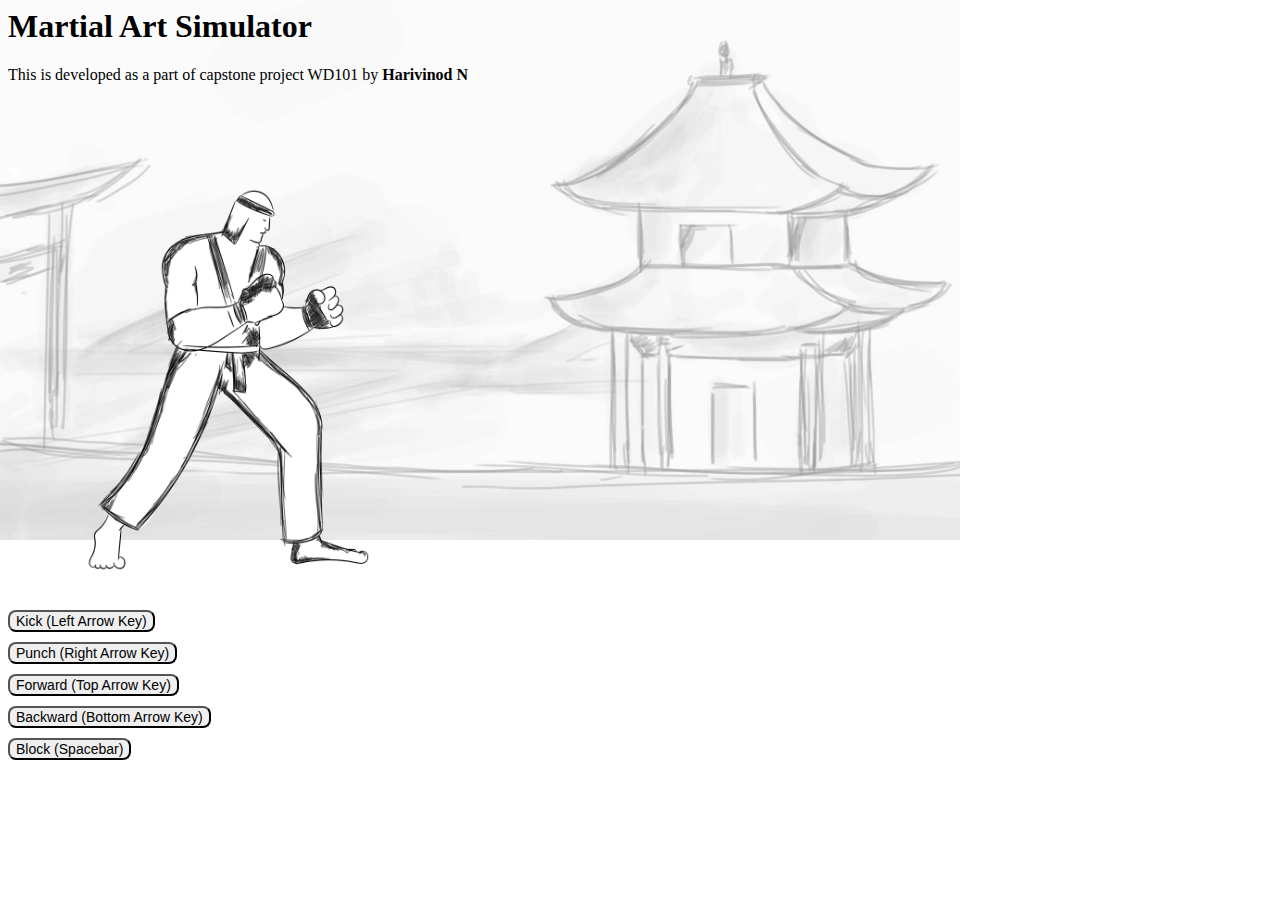
<file: martialart.html>
<link rel="stylesheet" href="martialart.css" />



<body>
  <h1>Martial Art Simulator</h1>
  <p>This is developed as a part of capstone project WD101 by <b >  Harivinod N</b></p>

  <canvas id="my-canvas" width="500" height="500"></canvas>
  <div>
    <button class="kick" id="kick">Kick (Left Arrow Key)</button>
    <div><button class="punch" id="punch">Punch (Right Arrow Key)</button></div>  <div>
      <button class="forward" id="forward">Forward (Top Arrow Key)</button>
    </div>
    <div>
      <button class="backward" id="backward">
        Backward (Bottom Arrow Key)
      </button>
    </div>
    <div><button class="block" id="block">Block (Spacebar)</button></div>
  </div>
  <div class="backgroundImage" ></div>
</body>
<script type="text/javascript" src="martialart.js"></script>
</file>
<file: martialart.css>
.my-heading{
    background-color: charteruse;
    text-decoration: underline;
  }
  
.emphasis{
    font-style: italic;
}

.fa {
  padding: 10px;
  font-size: 20px;
  width: 20px;
  text-align: center;
  text-decoration: none;
  margin: 5px 2px;
  border-radius: 50%;
  position: relative;
}

.fa:hover {
  opacity: 0.7;
}

.fa-linkedin {
  background: #007bb5;
  color: white;
}

/*h1 {
  font-family: monospace; 
  font-size:24px;
  text-align: left;
}


h2 {
  font-family: monospace; 
  font-size: 20px;
  text-align: center;
} 
*/

body {
  background-image:
  url('images/background.jpg');
  background-repeat: no-repeat;
  background-attachment: scroll;
  background-size: 75%;
}

.kick {
  border-radius: 8px;
  font-size: 14px;
  transition-duration: 0.4s;
  /*font-family: monospace; */
  position: relative;
  margin-top: 10px;
}

.kick:hover {
  background-color: #4CAF50;
  color: white;
}

.punch {
  border-radius: 8px;
  font-size: 14px;
  transition-duration: 0.4s;
  /*font-family: monospace; */
  position: relative;
  margin-top: 10px;
}

.punch:hover {
  background-color: #f5870a;
  color: white;
}

.forward {
  border-radius: 8px;
  font-size: 14px;
  transition-duration: 0.4s;
  /*font-family: monospace; */
  position: relative;
  margin-top: 10px;
}

.forward:hover {
  background-color: #0a68f5;
  color: white;
}

.backward {
  border-radius: 8px;
  font-size: 14px;
  transition-duration: 0.4s;
  /*font-family: monospace; */
  position: relative;
  margin-top: 10px;
}

.backward:hover {
  background-color: #2d0af5;
  color: white;
}

.block {
  border-radius: 8px;
  font-size: 14px;
  transition-duration: 0.4s;
  /* font-family: monospace; */
  position: relative;
  margin-top: 10px;

}

.block:hover {
  background-color: #5e5c06;
  color: white;
}
</file>
